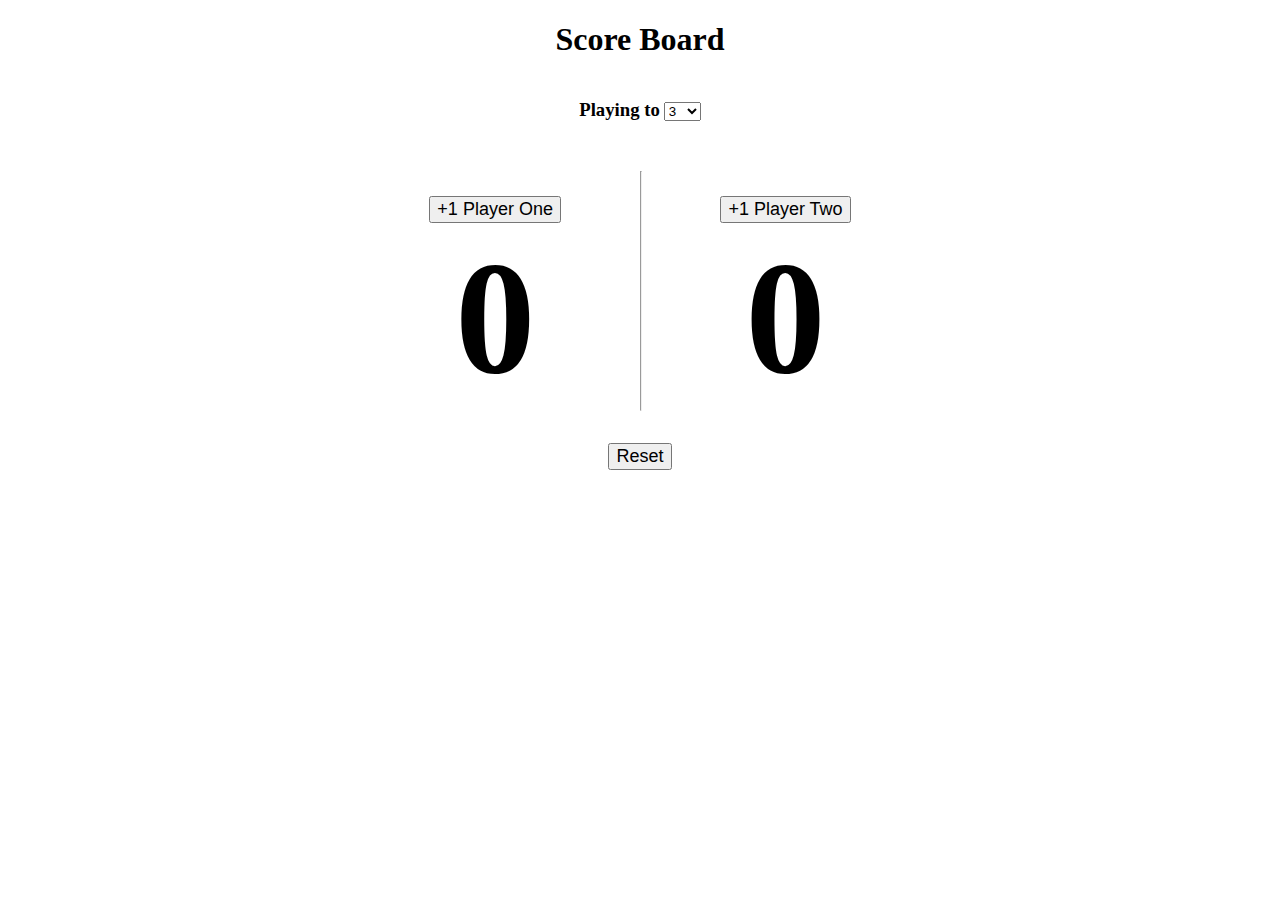
<file: index.html>
<!DOCTYPE html>
<html lang="en">
<head>
    <meta charset="UTF-8">
    <meta http-equiv="X-UA-Compatible" content="IE=edge">
    <meta name="viewport" content="width=device-width, initial-scale=1.0">
    <title>ScoreKeeper</title>
    <link rel="stylesheet" href="scoreKeeper.css">
    
</head>
<body>
    <h1 class="heading">Score Board</h1>
    <div class="game">
        <label for="maximum-game"><h3>Playing to</h3></label>
        <select name="maximum" id="maximum-game">
            <option value="3">3</option>
            <option value="4">4</option>
            <option value="5">5</option>
            <option value="6">6</option>
            <option value="7">7</option>
            <option value="8">8</option>
            <option value="9">9</option>
            <option value="10">10</option>
            <option value="11">11</option>
        </select>
    </div>
    

    <div class="players">
        <div>
            <button id="player-up1">+1 Player One</button>
            <h1 id="number-up1">0</h1>
        </div>
        <hr>
        <div>
            <button id="player-up2">+1 Player Two</button>
            <h1 id="number-up2">0</h1>
        </div>
    </div>

    <button id="reset">Reset</button>
   
     

    <script src="scoreKeeper.js"></script>
</body>
</html>
</file>
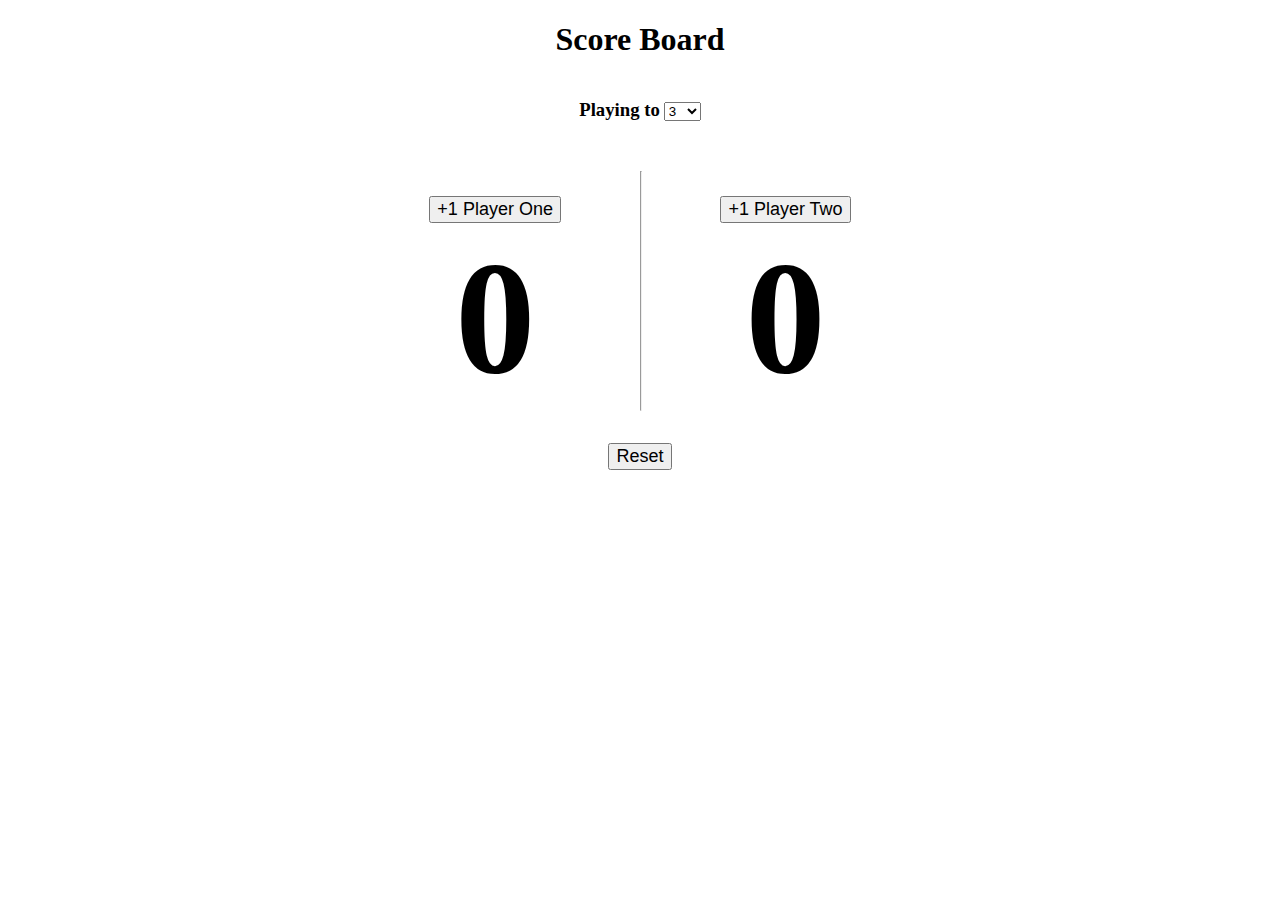
<file: scoreKeeper.html>
<!DOCTYPE html>
<html lang="en">
<head>
    <meta charset="UTF-8">
    <meta http-equiv="X-UA-Compatible" content="IE=edge">
    <meta name="viewport" content="width=device-width, initial-scale=1.0">
    <title>ScoreKeeper</title>
    <link rel="stylesheet" href="scoreKeeper.css">
    
</head>
<body>
    <h1 class="heading">Score Board</h1>
    <div class="game">
        <label for="maximum-game"><h3>Playing to</h3></label>
        <select name="maximum" id="maximum-game">
            <option value="3">3</option>
            <option value="4">4</option>
            <option value="5">5</option>
            <option value="6">6</option>
            <option value="7">7</option>
            <option value="8">8</option>
            <option value="9">9</option>
            <option value="10">10</option>
            <option value="11">11</option>
        </select>
    </div>
    

    <div class="players">
        <div>
            <button id="player-up1">+1 Player One</button>
            <h1 id="number-up1">0</h1>
        </div>
        <hr>
        <div>
            <button id="player-up2">+1 Player Two</button>
            <h1 id="number-up2">0</h1>
        </div>
    </div>

    <button id="reset">Reset</button>
   
     

    <script src="scoreKeeper.js"></script>
</body>
</html>
</file>
<file: scoreKeeper.css>
body {
    text-align: center;
    
}

.heading {
    text-align: center;
}

.game{
    text-align: center;
}

.game label{
    display: inline-block;
}

.players {
    display: flex;
    justify-content: space-around;
    margin-inline: auto;
    margin-block: 2rem;
    font-size: 3rem;
    max-width: 500px;
}

hr {
    margin: 0;

}

.players h1 {
    font-size: 10rem;
    margin-block: 0;
}

button {
    font-size: large;
}
</file>
